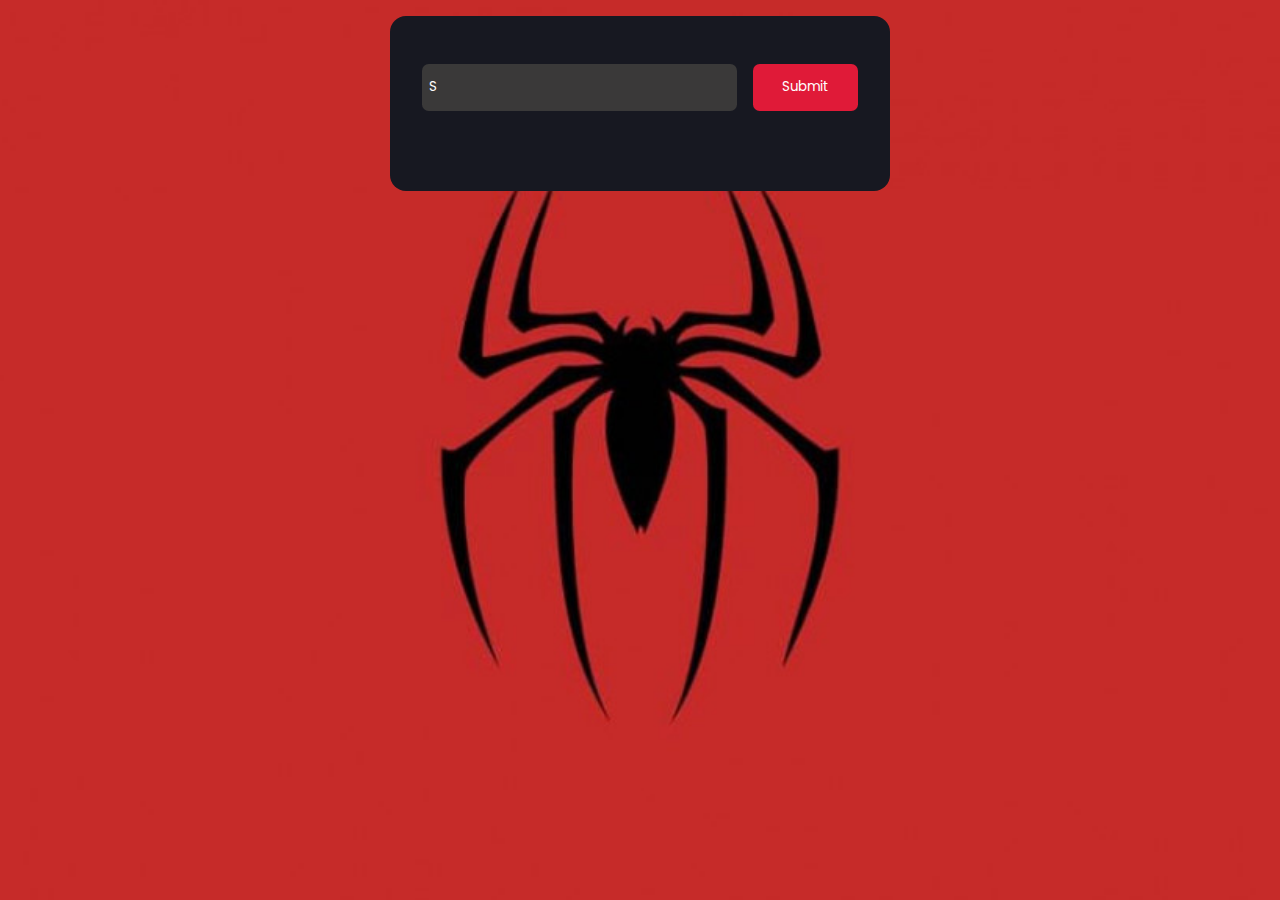
<file: src/index.html>
<!DOCTYPE html>
<html lang="en">
  <head>
    <meta name="viewport" content="width=device-width, initial-scale=1.0" />
    <script src="/js/script.js" defer></script>
    <title>Aranhas</title>

    <link rel="stylesheet" href="/css/style.css" />
    <link
      rel="shortcut icon"
      href="img/favicon-16x16.png"
      type="image/x-icon"
    />

    <link
      href="https://fonts.googleapis.com/css2?family=Poppins:wght@300;600&display=swap"
      rel="stylesheet"
    />
  </head>
  <body>
    <div class="background-image-center"></div>
    <div class="container">
      <div class="input-container">
        <input type="text" class="input" value="S" id="input-box" />
        <button class="button" id="submit-button">Submit</button>
      </div>
      <div class="list"></div>
      <div class="display-container" id="show-container"></div>
      <div hidden class="container-imagens-da-api">
        <img src="img/1-dok.jpg" alt="" />
        <img src="img/2-Anya-Corazon.jpg" alt="" />
        <img src="img/3-May-Parker.jpg" alt="" />
        <img src="img/4-Gwen-Stacy.jpg" alt="" />
        <img src="img/5-Larval-Earth.jpg" alt="" />
        <img src="img/6-Spider-1602.jpg" alt="" />
        <img src="img/7-Spider-2099.jpg" alt="" />
        <img src="img/8-Ai-Apaec.jpg" alt="" />
        <img src="img/9-Ben-Reilly.jpg" alt="" />
        <img src="img/10-House-of-M.jpg" alt="" />
        <img src="img/11-LEGO-Marvel-Super-Heroes.jpg" alt="" />
        <img src="img/12-Zombie.jpg" alt="" />
        <img src="img/13-Spider-Marvels.jpg" alt="" />
        <img src="img/14-Miles-Morales.jpg" alt="" />
        <img src="img/15-Noir.jpg" alt="" />
        <img src="img/16-Peter-Parker.jpg" alt="" />
        <img src="img/17-Takuya-Yamashiro.jpg" alt="" />
        <img src="img/18-Ultimate.jpg" alt="" />
        <img src="img/19-Charlotte-Witter.jpg" alt="" />
        <img src="img/20-Jessica-Drew.jpg" alt="" />
        <img src="img/21-Mattie-Franklin.jpg" alt="" />
      </div>
    </div>
  </body>
</html>
</file>
<file: css/style.css>
* {
	padding: 0;
	margin: 0;
	box-sizing: border-box;
	font-family: "Poppins", sans-serif;
 }

 body {
	font-family: "Poppins", sans-serif;
	margin: 0;
	padding: 0;
	box-sizing: border-box;
 }

 
 .background-image-center {
	background-image: url(/src/img/spiderman-logo.jpg);
	background-position: center;
	background-repeat: no-repeat;
	background-attachment: fixed;
	background-size: cover;
	position: fixed;
	top: 0;
	left: 0;
	width: 100%;
	height: 100%;
	z-index: -1;
 }
  
 
 .container {
	background-color: #171821;
	width: 90%;
	max-width: 500px;
	margin: 0 auto;
	padding: 3em 2em;
	position: absolute;
	transform: translateX(-50%);
	left: 50%;
	right: 50%;
	top: 1em;
	border-radius: 1em;
	position: absolute;
 }
 
 .container-imagens-da-api {
	margin: auto;
 }


 .input-container {
	display: grid;
	grid-template-columns: 9fr 3fr;
	gap: 1em;
 }
 input {
	padding: 1em 0.5em;
	background-color: #3a3939;
	color: #ffffff;
	border: none;
	border-radius: 0.5em;
	outline: none;
 }
 button {
	outline: none;
	border: none;
	background-color: #e01a38;
	color: #ffffff;
	border-radius: 0.5em;
 }
 .display-container {
	padding: 1em;
 }
 .container-character-image {
	background-color: #ffffff;
	padding: 0.5em;
	height: 9.37em;
	width: 9.37em;
	display: block;
	margin: auto;
	border-radius: 50%;
	display: flex;
 }
 .container-character-image img {
	width: 100%;
	position: relative;
	width: block;
	border-radius: 50%;
 }
 .character-name {
	padding: 0.5em 0 0.8em 0;
	text-align: center;
	color: #ffffff;
	text-transform: uppercase;
	font-size: 1.2em;
	font-weight: 600;
 }
 .character-description {
	text-align: justify;
	color: #a0a0a6;
	line-height: 2em;
	font-weight: 300;
 }
 .list {
	position: absolute;
	width: 64%;
	background-color: #555;
	color: #ffffff;
	z-index: 1;
 }
 .autocomplete-items {
	padding: 0.5em;
 }
 .autocomplete-items:hover {
	background-color: #ddd;
	color: #171821;
 }  
  

 @media screen and (max-width: 600px) {
	.container {
	  width: 100%;
	  padding: 1em;
	}
 }
 
 @media print {
	body {
	  font-size: 12pt;

	}
 }
 
 @media all {
	body {
	  font-family: Arial, sans-serif;
	}
 }



#play-button {
	background-color: #095efc00;
	color: #ffffff;
	border: none;
	border-radius: 0.5em;
	padding: 0.5em 1em;
	font-size: 1em;
	margin-top: 20em;
	transition: background-color 0.3s; 
	width: 100%; 
  }
  
 
  #play-button:hover {
	background-color: #074a8d34; 
  }
  
  
  @media screen and (max-width: 600px) {
	#play-button {
	  font-size: 0.8em;
	  padding: 0.4em 0.8em;
	  margin-left: 0; 
	  margin-top: 20em; 
	}
  }
  

  @media screen and (min-width: 601px) and (max-width: 1024px) {
	#play-button {
	  font-size: 1em;
	  padding: 0.5em 1em;
	}
  }
  
  
  @media screen and (min-width: 1025px) and (max-width: 13.99em) {
	#play-button {
	  font-size: 1.2em;
	  padding: 0.6em 1.2em;
	}
  }
  
  
  @media screen and (min-width: 1400px) and (max-width: 15.99em) {
	#play-button {
	  font-size: 1.4em;
	  padding: 0.7em 1.4em;
	}
  }
  
  
  @media screen and (min-width: 1600px) and (max-width: 17.99em) {
	#play-button {
	  font-size: 1.6em;
	  padding: 0.8em 1.6em;
	}
  }
  

  @media screen and (min-width: 2000px) {
	#play-button {
	  font-size: 2em;
	  padding: 1em 2em;
	}
  }
  
  
  @media screen and (max-width: 620px) {
	.container {
	  flex-direction: column;
	}
  
	#play-button {
	  margin-top: 20em;
	  margin-left: 0;
	}
  }
  
 
  @media screen and (max-width: 399px) {
	.container {
	  flex-direction: column;
	}
  
	#play-button {
	  margin-top: 20em;
	  margin-left: 0;
	}
  }
</file>
